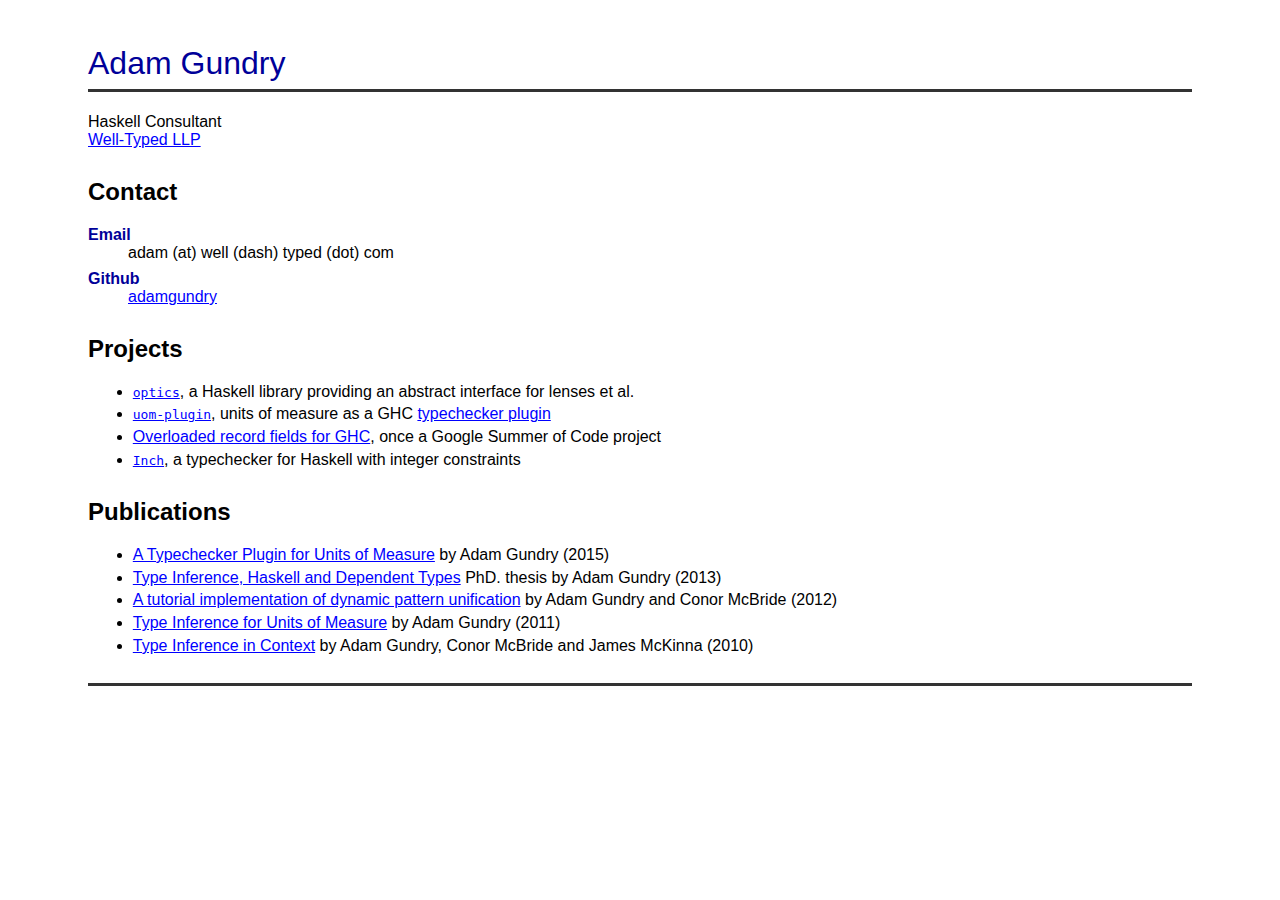
<file: index.html>
<!DOCTYPE html PUBLIC "-//W3C//DTD XHTML 1.0 Strict//EN"
    "http://www.w3.org/TR/xhtml1/DTD/xhtml1-strict.dtd">
<html xmlns="http://www.w3.org/1999/xhtml" xml:lang="en" lang="en">
<head>
    <title>Adam Gundry's Home Page</title>
    <meta http-equiv="content-type" content="text/html;charset=utf-8" />
    <link rel="stylesheet" type="text/css" href="style.css" />
</head>
<body class="index">
    <h1>Adam Gundry</h1>

    <p>Haskell Consultant
       <br /><a href="http://www.well-typed.com/">Well-Typed LLP</a>
    </p>

    <h2>Contact</h2>

    <dl>
        <dt>Email</dt>
        <dd>adam (at) well (dash) typed (dot) com </dd>

        <dt>Github</dt>
        <dd><a href="https://github.com/adamgundry/">adamgundry</a></dd>
    </dl>

    <h2>Projects</h2>

    <ul>
      <li>
        <a href="https://github.com/well-typed/optics"><code>optics</code></a>,
        a Haskell library providing an abstract interface for lenses et al.
      </li>
      <li>
        <a href="https://github.com/adamgundry/uom-plugin/"><code>uom-plugin</code></a>,
        units of measure as a GHC <a href="https://gitlab.haskell.org/ghc/ghc/-/wikis/plugins/type-checker">typechecker plugin</a>
      </li>
      <li>
        <a href="https://gitlab.haskell.org/ghc/ghc/-/wikis/records/overloaded-record-fields">Overloaded record fields for GHC</a>,
        once a Google Summer of Code project
      </li>
      <li>
        <a href="https://github.com/adamgundry/inch"><code>Inch</code></a>,
        a typechecker for Haskell with integer constraints
      </li>
    </ul>

    <h2>Publications</h2>

    <ul>
      <li>
        <a href="pub/typechecker-plugins/">A Typechecker Plugin for Units of Measure</a>
        by Adam Gundry (2015)
      </li>
      <li>
        <a href="pub/thesis/">Type Inference, Haskell and Dependent Types</a>
        PhD. thesis by Adam Gundry (2013)
      </li>
      <li>
        <a href="pub/pattern-unify/">A tutorial implementation of dynamic pattern unification</a>
        by Adam Gundry and Conor McBride (2012)
      </li>
      <li>
	<a href="pub/units-of-measure/">Type Inference for Units of Measure</a>
	by Adam Gundry (2011)
      </li>
      <li>
	<a href="pub/type-inference-in-context/">Type Inference in Context</a>
	by Adam Gundry, Conor McBride and James McKinna (2010)
      </li>
    </ul>

    <h1 />
</body>
</html>
</file>
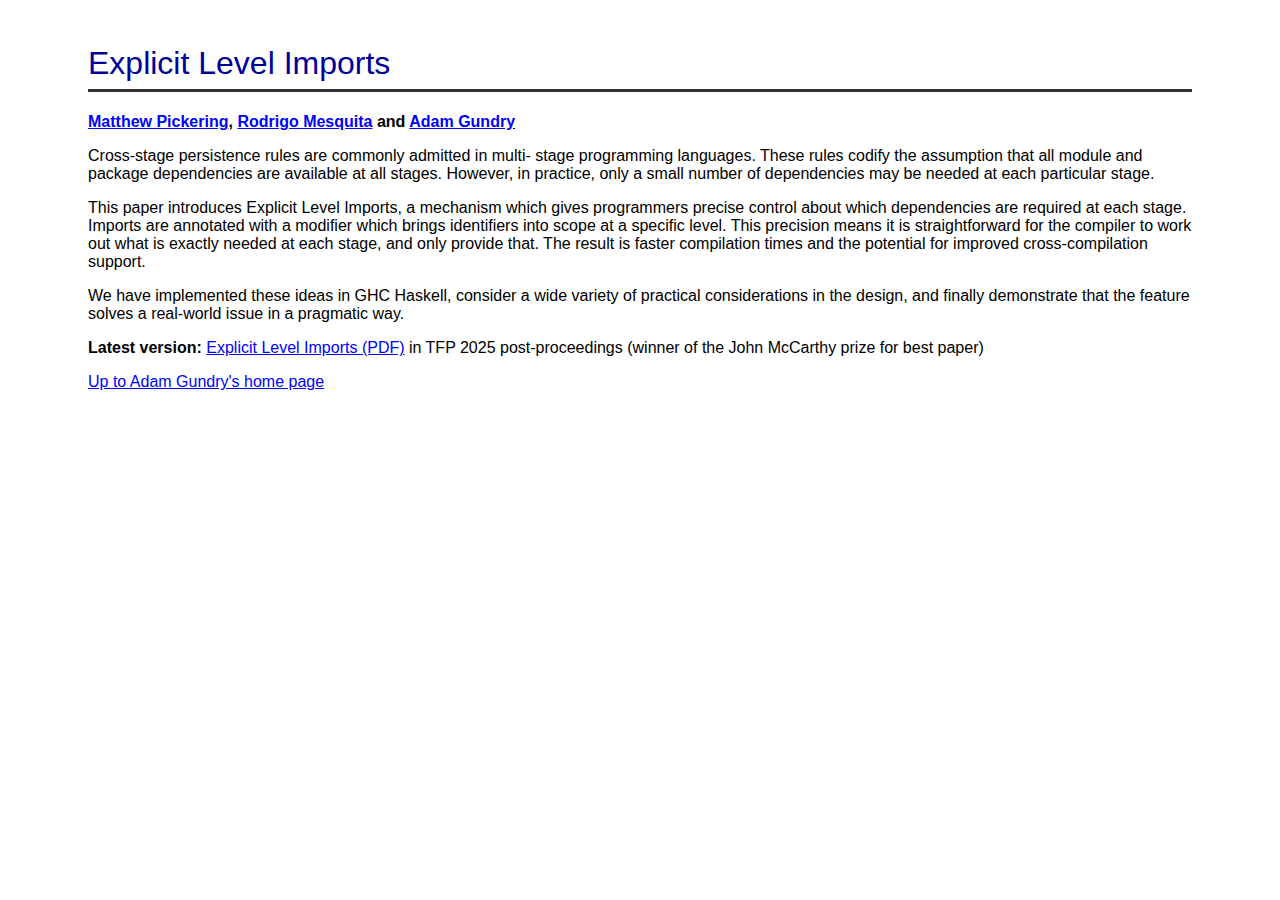
<file: pub/explicit-level-imports/index.html>
<!DOCTYPE html PUBLIC "-//W3C//DTD XHTML 1.0 Strict//EN"
    "http://www.w3.org/TR/xhtml1/DTD/xhtml1-strict.dtd">
<html xmlns="http://www.w3.org/1999/xhtml" xml:lang="en" lang="en">
<head>
  <title>Explicit Level Imports</title>
  <meta http-equiv="content-type" content="text/html;charset=utf-8" />
  <link rel="stylesheet" type="text/css" href="../../style.css" />
</head>
<body>
  <h1>Explicit Level Imports</h1>

  <p><strong>
    <a href="https://mpickering.github.io/">Matthew Pickering</a>,
    <a href="https://alt-romes.github.io/">Rodrigo Mesquita</a> and
    <a href="../../">Adam Gundry</a>
  </strong></p>

  <p>
    Cross-stage persistence rules are commonly admitted in multi-
    stage programming languages. These rules codify the assumption that all
    module and package dependencies are available at all stages. However,
    in practice, only a small number of dependencies may be needed at each
    particular stage.
  </p>
  <p>
    This paper introduces Explicit Level Imports, a mechanism which gives
    programmers precise control about which dependencies are required at
    each stage. Imports are annotated with a modifier which brings identifiers
    into scope at a specific level. This precision means it is straightforward
    for the compiler to work out what is exactly needed at each stage, and
    only provide that. The result is faster compilation times and the potential
    for improved cross-compilation support.
  </p>
  <p>
    We have implemented these ideas in GHC Haskell, consider a wide variety
    of practical considerations in the design, and finally demonstrate that the
    feature solves a real-world issue in a pragmatic way.
  </p>

  <p>
    <strong>Latest version:</strong>
    <a href="explicit-level-imports.pdf">Explicit Level Imports (PDF)</a>
    in TFP 2025 post-proceedings (winner of the John McCarthy prize for best paper)

  <p>
    <a href="../../">Up to Adam Gundry's home page</a>
  </p>
</body>
</html>
</file>
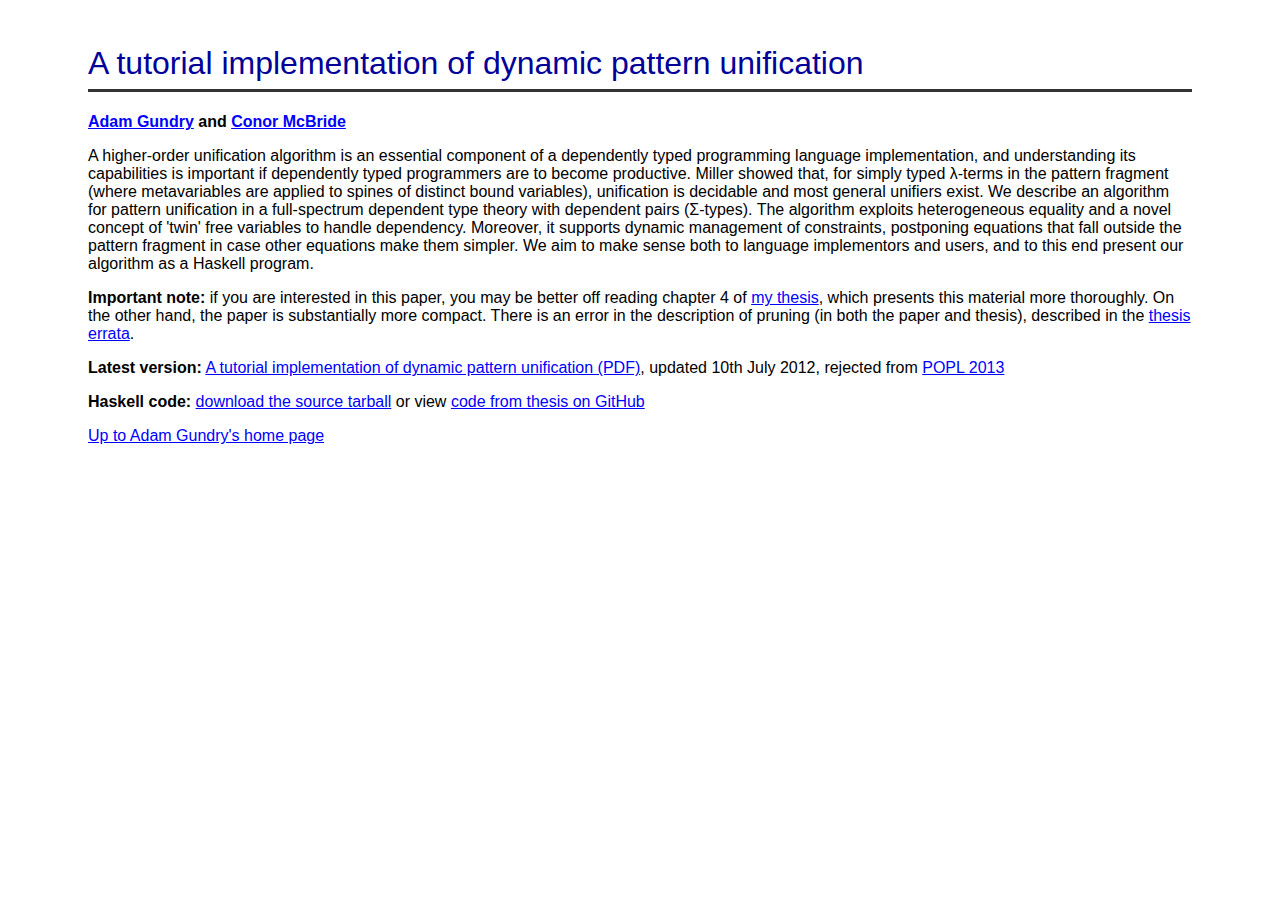
<file: pub/pattern-unify/index.html>
<!DOCTYPE html PUBLIC "-//W3C//DTD XHTML 1.0 Strict//EN"
    "http://www.w3.org/TR/xhtml1/DTD/xhtml1-strict.dtd">
<html xmlns="http://www.w3.org/1999/xhtml" xml:lang="en" lang="en">
<head>
  <title>A tutorial implementation of dynamic pattern unification</title>
  <meta http-equiv="content-type" content="text/html;charset=utf-8" />
  <link rel="stylesheet" type="text/css" href="../../style.css" />
</head>
<body>
  <h1>A tutorial implementation of dynamic pattern unification</h1>

  <p><strong>
    <a href="../../">Adam Gundry</a> and
    <a href="https://personal.cis.strath.ac.uk/conor.mcbride/">Conor McBride</a>
  </strong></p>

  <p>
    A higher-order unification algorithm is an essential component of
    a dependently typed programming language implementation, and
    understanding its capabilities is important if dependently typed
    programmers are to become productive.  Miller showed that, for
    simply typed &lambda;-terms in the pattern fragment (where
    metavariables are applied to spines of distinct bound variables),
    unification is decidable and most general unifiers exist.  We
    describe an algorithm for pattern unification in a full-spectrum
    dependent type theory with dependent pairs (&Sigma;-types).  The
    algorithm exploits heterogeneous equality and a novel concept of
    'twin' free variables to handle dependency.  Moreover, it supports
    dynamic management of constraints, postponing equations that fall
    outside the pattern fragment in case other equations make them
    simpler.  We aim to make sense both to language implementors and
    users, and to this end present our algorithm as a Haskell program.
  </p>

  <p>
    <strong>Important note:</strong> if you are interested in this
    paper, you may be better off reading chapter 4
    of <a href="../thesis/">my thesis</a>, which presents this
    material more thoroughly.  On the other hand, the paper is
    substantially more compact.  There is an error in the description
    of pruning (in both the paper and thesis), described in the
    <a href="../thesis/thesis-errata.txt">thesis errata</a>.
  </p>

  <p>
    <strong>Latest version:</strong>
    <a href="pattern-unification-2012-07-10.pdf">A tutorial implementation of dynamic pattern unification (PDF)</a>,
    updated 10th July 2012,
    rejected from <a href="http://popl.mpi-sws.org/2013/">POPL 2013</a>
  </p>


  <p>
    <strong>Haskell code:</strong>
    <a href="pattern-unification-2012-07-10.tar.gz">download the source tarball</a>
    or view <a href="https://github.com/adamgundry/type-inference/tree/master/src/PatternUnify">code from thesis on GitHub</a>
  </p>

  <p>
    <a href="../../">Up to Adam Gundry's home page</a>
  </p>
</body>
</html>
</file>
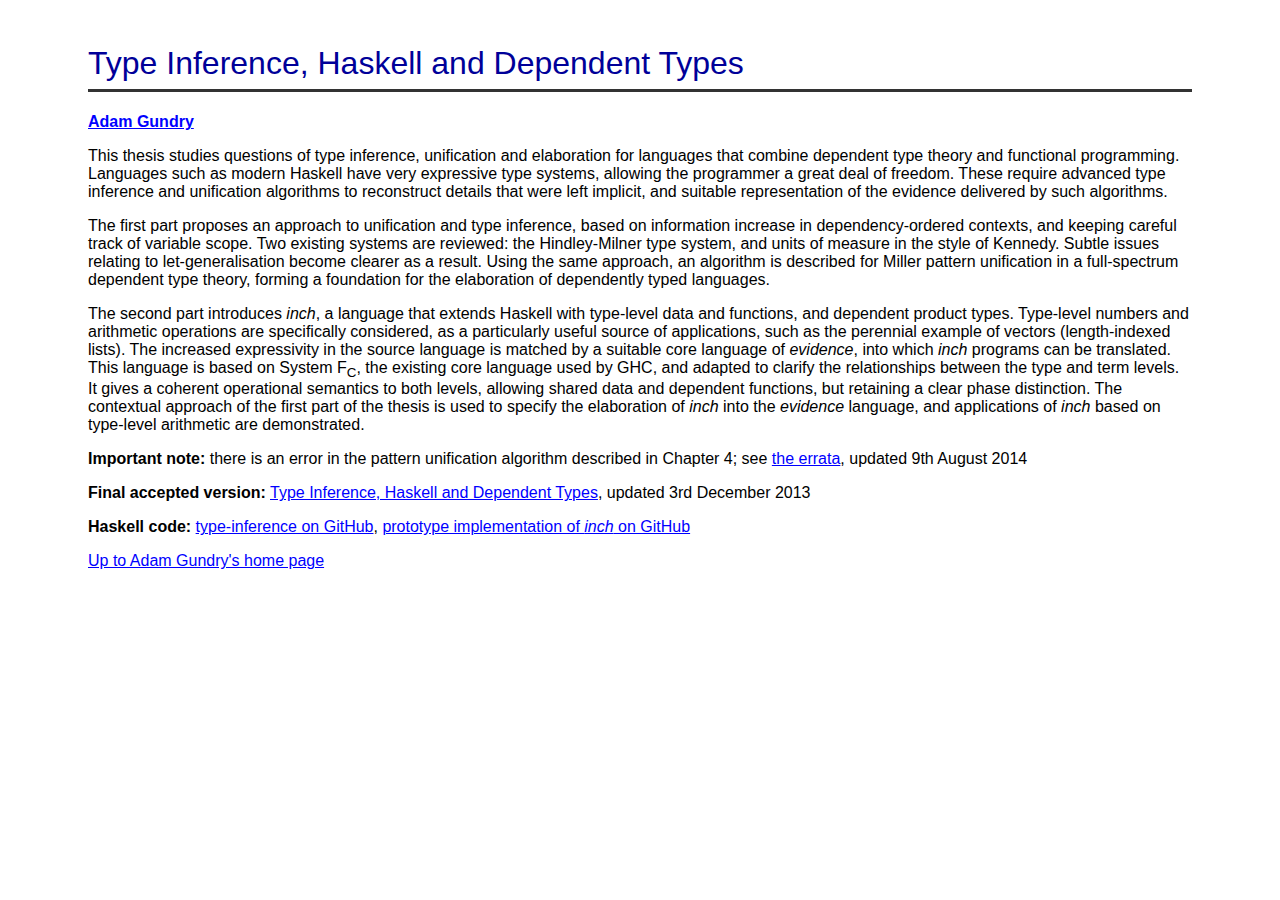
<file: pub/thesis/index.html>
<!DOCTYPE html PUBLIC "-//W3C//DTD XHTML 1.0 Strict//EN"
    "http://www.w3.org/TR/xhtml1/DTD/xhtml1-strict.dtd">
<html xmlns="http://www.w3.org/1999/xhtml" xml:lang="en" lang="en">
<head>
  <title>Type Inference, Haskell and Dependent Types</title>
  <meta http-equiv="content-type" content="text/html;charset=utf-8" />
  <link rel="stylesheet" type="text/css" href="../../style.css" />
</head>
<body>
  <h1>Type Inference, Haskell and Dependent Types</h1>

  <p><strong>
    <a href="../../">Adam Gundry</a>
  </strong></p>

  <p>
This thesis studies questions of type inference, unification and
elaboration for languages that combine dependent type theory and
functional programming.  Languages such as modern Haskell have very
expressive type systems, allowing the programmer a great deal of
freedom.  These require advanced type inference and unification
algorithms to reconstruct details that were left implicit, and
suitable representation of the evidence delivered by such algorithms.
</p>

<p>
The first part proposes an approach to unification and type inference,
based on information increase in dependency-ordered contexts, and
keeping careful track of variable scope.  Two existing systems are
reviewed: the Hindley-Milner type system, and units of measure in the
style of Kennedy.  Subtle issues relating to let-generalisation become
clearer as a result.  Using the same approach, an algorithm is
described for Miller pattern unification in a full-spectrum dependent
type theory, forming a foundation for the elaboration of dependently
typed languages.
</p>

<p>
The second part introduces <em>inch</em>, a language that extends Haskell with
type-level data and functions, and dependent product types.
Type-level numbers and arithmetic operations are specifically
considered, as a particularly useful source of applications, such as
the perennial example of vectors (length-indexed lists).  The
increased expressivity in the source language is matched by a suitable
core language of <em>evidence</em>, into which <em>inch</em> programs can be
translated.  This language is based on System F<sub>C</sub>, the existing core
language used by GHC, and adapted to clarify the relationships between
the type and term levels.  It gives a coherent operational semantics
to both levels, allowing shared data and dependent functions, but
retaining a clear phase distinction.  The contextual approach of the
first part of the thesis is used to specify the elaboration of <em>inch</em>
into the <em>evidence</em> language, and applications of <em>inch</em> based on
type-level arithmetic are demonstrated.
  </p>

  <p>
    <strong>Important note:</strong>
    there is an error in the pattern unification algorithm described in Chapter 4; see
    <a href="thesis-errata.txt">the errata</a>,
    updated 9th August 2014
  </p>

  <p>
    <strong>Final accepted version:</strong>
    <a href="thesis-2013-12-03.pdf">Type Inference, Haskell and Dependent Types</a>,
    updated 3rd December 2013
  </p>

  <p>
    <strong>Haskell code:</strong>
    <a href="https://github.com/adamgundry/type-inference">type-inference on GitHub</a>,
    <a href="https://github.com/adamgundry/inch">prototype implementation of <em>inch</em> on GitHub</a>
  </p>

  <p>
    <a href="../../">Up to Adam Gundry's home page</a>
  </p>
</body>
</html>
</file>
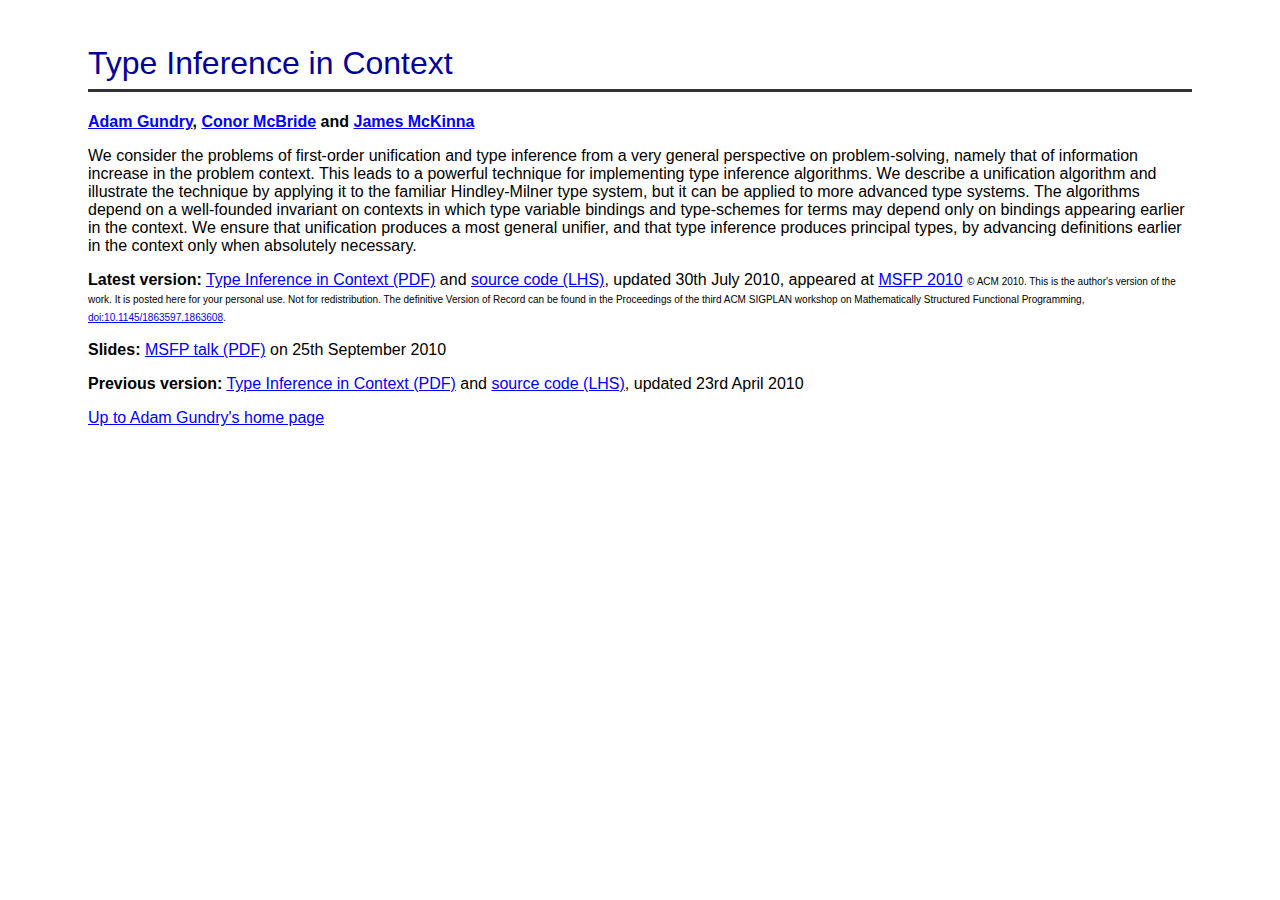
<file: pub/type-inference-in-context/index.html>
<!DOCTYPE html PUBLIC "-//W3C//DTD XHTML 1.0 Strict//EN"
    "http://www.w3.org/TR/xhtml1/DTD/xhtml1-strict.dtd">
<html xmlns="http://www.w3.org/1999/xhtml" xml:lang="en" lang="en">
<head>
  <title>Type Inference in Context</title>
  <meta http-equiv="content-type" content="text/html;charset=utf-8" />
  <link rel="stylesheet" type="text/css" href="../../style.css" />
</head>
<body>
  <h1>Type Inference in Context</h1>

  <p><strong>
    <a href="../../">Adam Gundry</a>,
    <a href="https://personal.cis.strath.ac.uk/conor.mcbride/">Conor McBride</a> and
    <a href="http://homepages.inf.ed.ac.uk/jmckinna/">James McKinna</a>
  </strong></p>

  <p>
    We consider the problems of first-order unification and type
    inference from a very general perspective on problem-solving,
    namely that of information increase in the problem context.  This
    leads to a powerful technique for implementing type inference
    algorithms.  We describe a unification algorithm and illustrate
    the technique by applying it to the familiar Hindley-Milner type
    system, but it can be applied to more advanced type systems.  The
    algorithms depend on a well-founded invariant on contexts in which
    type variable bindings and type-schemes for terms may depend only
    on bindings appearing earlier in the context.  We ensure that
    unification produces a most general unifier, and that type
    inference produces principal types, by advancing definitions
    earlier in the context only when absolutely necessary.
  </p>

  <p>
    <strong>Latest version:</strong>
    <a href="type-inference-2010-07-30.pdf">Type Inference in Context (PDF)</a>
    and
    <a href="type-inference-2010-07-30.lhs">source code (LHS)</a>,
    updated 30th July 2010, appeared at
    <a href="http://cs.ioc.ee/msfp/msfp2010/">MSFP 2010</a>

  <span class="legal">
&copy; ACM 2010. This is the author's version of the work. It is posted here for your personal use. Not for redistribution. The definitive Version of Record can be found in the Proceedings of the third ACM SIGPLAN workshop on Mathematically Structured Functional Programming, <a href="http://dx.doi.org/10.1145/1863597.1863608">doi:10.1145/1863597.1863608</a>.</span>
  </p>

  <p>
    <strong>Slides:</strong>
    <a href="msfp-talk-2010-09-25.pdf">MSFP talk (PDF)</a>
    on 25th September 2010
  </p>

  <p>
    <strong>Previous version:</strong>
    <a href="type-inference-2010-04-23.pdf">Type Inference in Context (PDF)</a>
    and
    <a href="type-inference-2010-04-23.lhs">source code (LHS)</a>,
    updated 23rd April 2010
  </p>

  <p>
    <a href="../../">Up to Adam Gundry's home page</a>
  </p>
</body>
</html>
</file>
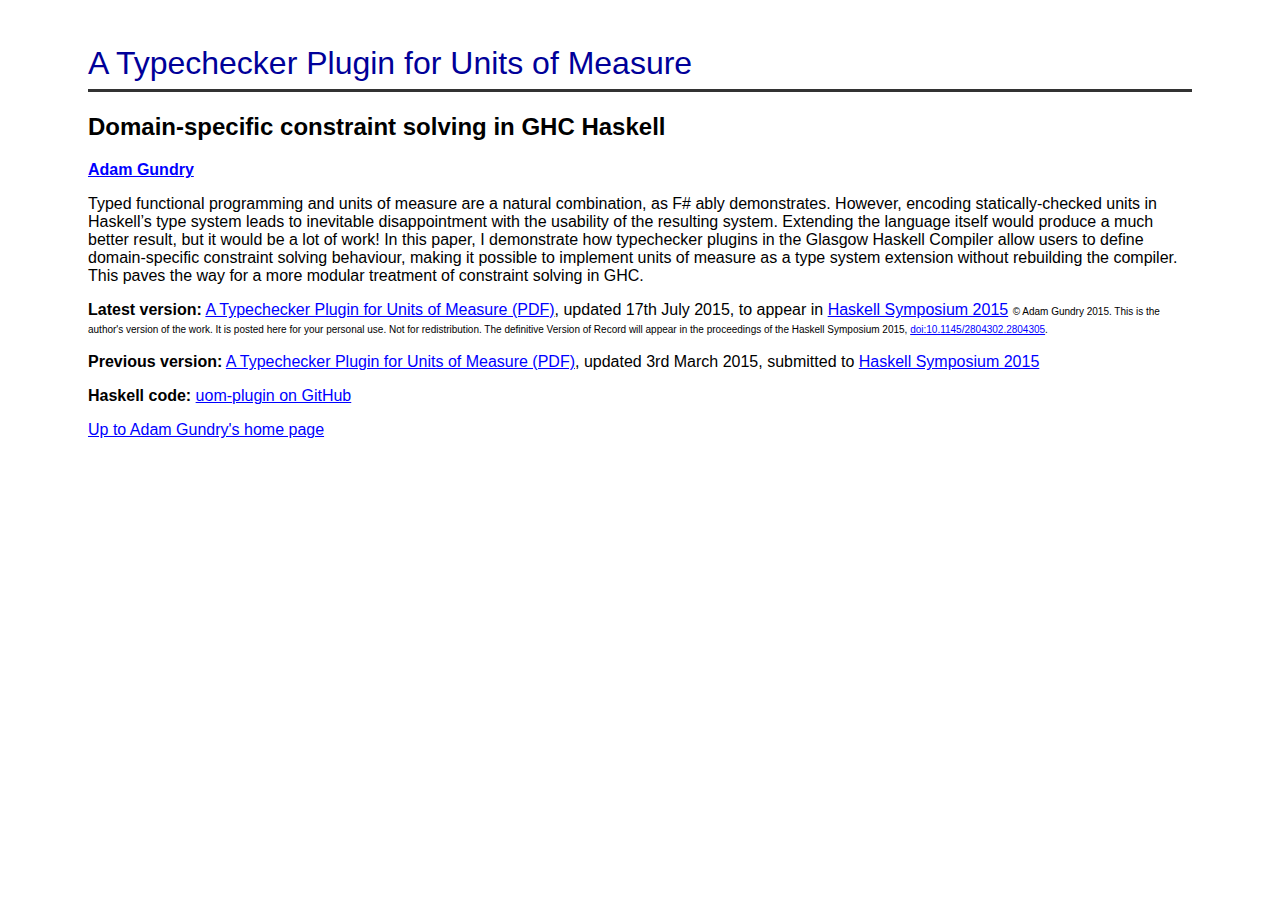
<file: pub/typechecker-plugins/index.html>
<!DOCTYPE html PUBLIC "-//W3C//DTD XHTML 1.0 Strict//EN"
    "http://www.w3.org/TR/xhtml1/DTD/xhtml1-strict.dtd">
<html xmlns="http://www.w3.org/1999/xhtml" xml:lang="en" lang="en">
<head>
  <title>A Typechecker Plugin for Units of Measure</title>
  <meta http-equiv="content-type" content="text/html;charset=utf-8" />
  <link rel="stylesheet" type="text/css" href="../../style.css" />
</head>
<body>
  <h1>A Typechecker Plugin for Units of Measure</h1>
  <h2>Domain-specific constraint solving in GHC Haskell</h2>

  <p><strong>
    <a href="../../">Adam Gundry</a>
  </strong></p>

  <p>
    Typed functional programming and units of measure are a natural
    combination, as F# ably demonstrates. However, encoding
    statically-checked units in Haskell’s type system leads to
    inevitable disappointment with the usability of the resulting
    system. Extending the language itself would produce a much better
    result, but it would be a lot of work! In this paper, I
    demonstrate how typechecker plugins in the Glasgow Haskell
    Compiler allow users to define domain-specific constraint solving
    behaviour, making it possible to implement units of measure as a
    type system extension without rebuilding the compiler. This paves
    the way for a more modular treatment of constraint solving in GHC.
  </p>

  <p>
    <strong>Latest version:</strong>
    <a href="typechecker-plugins-2015-07-17.pdf">A Typechecker Plugin for Units of Measure (PDF)</a>,
    updated 17th July 2015,
    to appear in <a href="https://www.haskell.org/haskell-symposium/2015/">Haskell Symposium 2015</a>

  <span class="legal">
&copy; Adam Gundry 2015. This is the author's version of the work. It is posted here for your personal use. Not for redistribution. The definitive Version of Record will appear in the proceedings of the Haskell Symposium 2015, <a href="http://dx.doi.org/10.1145/2804302.2804305">doi:10.1145/2804302.2804305</a>.</span>
  </p>

  <p>
    <strong>Previous version:</strong>
    <a href="typechecker-plugins-2015-03-03.pdf">A Typechecker Plugin for Units of Measure (PDF)</a>,
    updated 3rd March 2015,
    submitted to <a href="https://www.haskell.org/haskell-symposium/2015/">Haskell Symposium 2015</a>
  </p>

  <p>
    <strong>Haskell code:</strong>
    <a href="https://github.com/adamgundry/uom-plugin/">uom-plugin on GitHub</a>
  </p>

  <p>
    <a href="../../">Up to Adam Gundry's home page</a>
  </p>
</body>
</html>
</file>
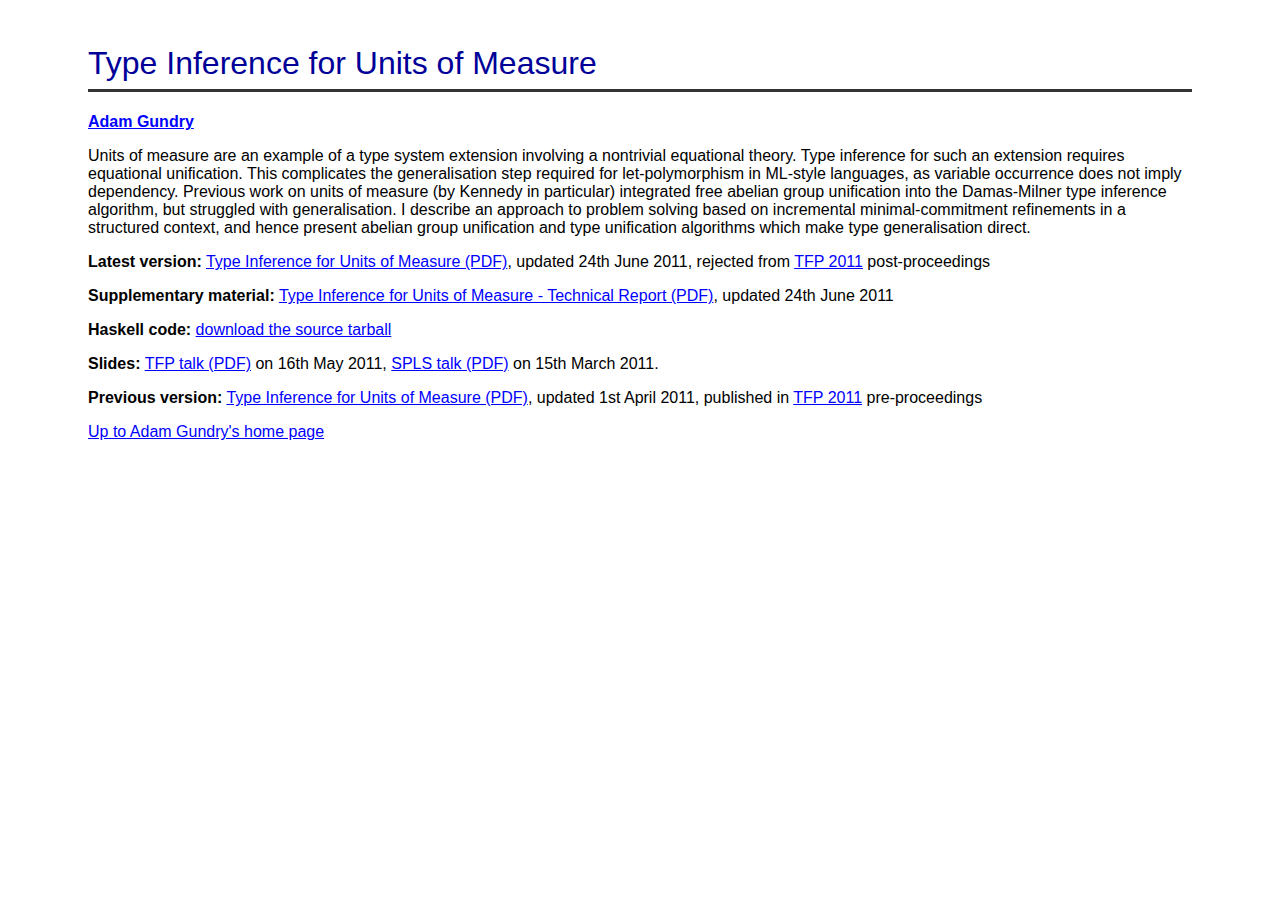
<file: pub/units-of-measure/index.html>
<!DOCTYPE html PUBLIC "-//W3C//DTD XHTML 1.0 Strict//EN"
    "http://www.w3.org/TR/xhtml1/DTD/xhtml1-strict.dtd">
<html xmlns="http://www.w3.org/1999/xhtml" xml:lang="en" lang="en">
<head>
  <title>Type Inference for Units of Measure</title>
  <meta http-equiv="content-type" content="text/html;charset=utf-8" />
  <link rel="stylesheet" type="text/css" href="../../style.css" />
</head>
<body>
  <h1>Type Inference for Units of Measure</h1>

  <p><strong>
    <a href="../../">Adam Gundry</a>
  </strong></p>

  <p>
    Units of measure are an example of a type system extension
    involving a nontrivial equational theory. Type inference for such
    an extension requires equational unification. This complicates the
    generalisation step required for let-polymorphism in ML-style
    languages, as variable occurrence does not imply
    dependency. Previous work on units of measure (by Kennedy in
    particular) integrated free abelian group unification into the
    Damas-Milner type inference algorithm, but struggled with
    generalisation. I describe an approach to problem solving based on
    incremental minimal-commitment refinements in a structured
    context, and hence present abelian group unification and type
    unification algorithms which make type generalisation direct.
  </p>

  <p>
    <strong>Latest version:</strong>
    <a href="unit-inference-2011-06-24.pdf">Type Inference for Units of Measure (PDF)</a>,
    updated 24th June 2011,
    rejected from <a href="http://dalila.sip.ucm.es/tfp11/">TFP 2011</a> post-proceedings
  </p>

  <p>
    <strong>Supplementary material:</strong>
    <a href="unit-inference-2011-06-24-techreport.pdf">Type Inference for Units of Measure - Technical Report (PDF)</a>,
    updated 24th June 2011
  </p>

  <p>
    <strong>Haskell code:</strong>
    <a href="units-of-measure-2011-06-24.tar.gz">download the source tarball</a>
  </p>

  <p>
    <strong>Slides:</strong>
    <a href="tfp-talk-2011-05-16.pdf">TFP talk (PDF)</a> on 16th May 2011,
    <a href="spls-talk-2011-03-15.pdf">SPLS talk (PDF)</a> on 15th March 2011.
  </p>

  <p>
    <strong>Previous version:</strong>
    <a href="unit-inference-2011-04-01.pdf">Type Inference for Units of Measure (PDF)</a>,
    updated 1st April 2011, published
    in <a href="http://dalila.sip.ucm.es/tfp11/">TFP 2011</a>
    pre-proceedings
  </p>

  <p>
    <a href="../../">Up to Adam Gundry's home page</a>
  </p>
</body>
</html>
</file>
<file: style.css>
h1 { padding-bottom: 0.2em; border-bottom: medium solid; }
.footer { border-top: thin solid; }

body { background: white; color: black; padding: 1em 5em; }
:link { background: transparent; color: blue; }
:visited { background: transparent; color: purple; }
:link:hover, :visited:hover, :link:active, :visited:active
{ background: transparent; color: red; }
h1 { background: transparent; color: #000099; border-color: #333333; }
dt { background: transparent; color: #000099; }

.footer { padding: 0.1em 0.2em; }
dt { margin-top: 0.5em; }

body { font-family: Verdana, Arial, sans-serif; }
h1 { font-weight: 100; }
dt { font-weight: bold; }
.footer { font-size: smaller; font-style: italic; }

p img { float: right; }

.index h2 { margin-top: 1.2em; }
.index h3 { margin-top: 3em; }

li { margin: 0.3em; }

.legal { font-size: x-small }
</file>
